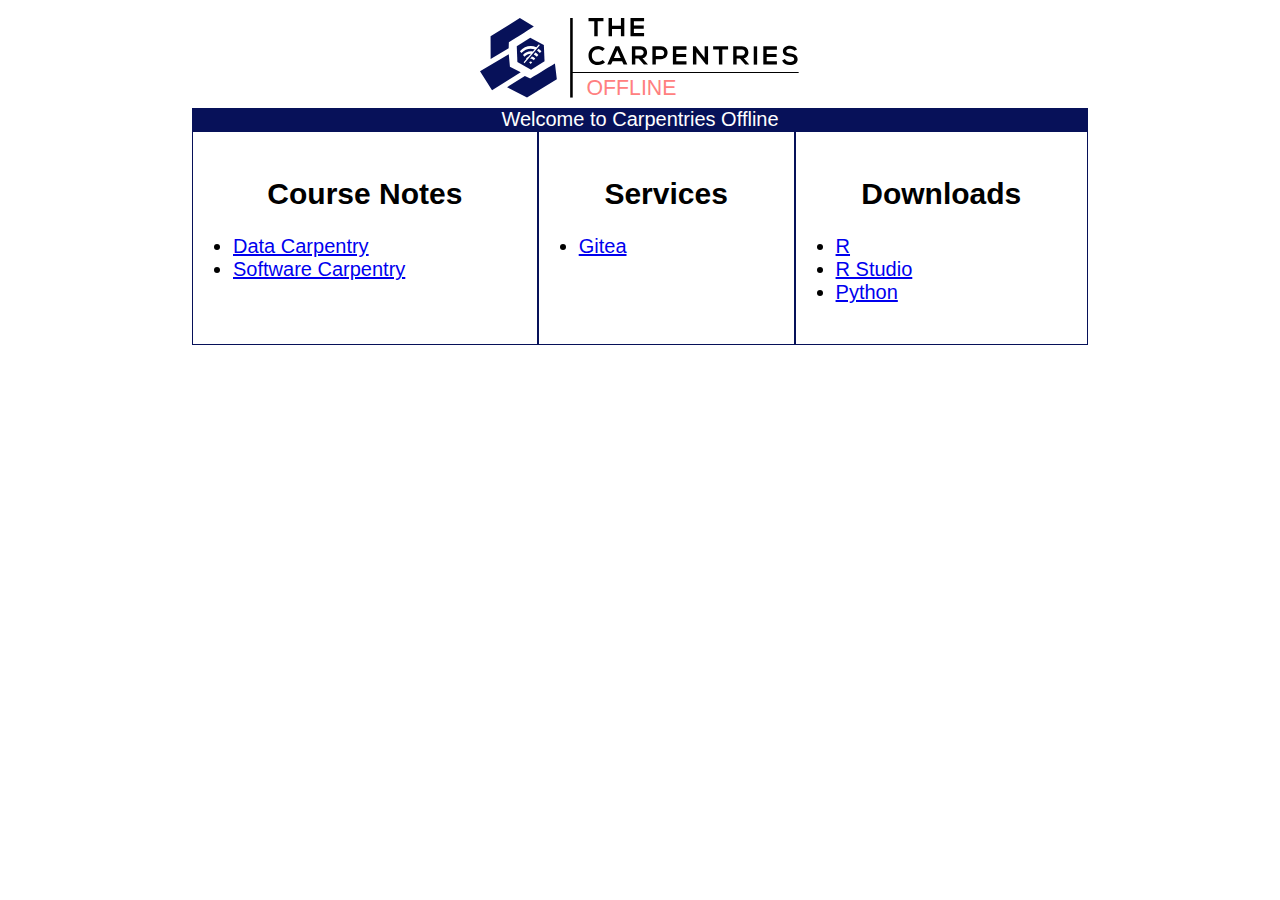
<file: html/index.html>
<html>

<head>
	<title>Welcome to Carpentries Offline</title>
	<!--<link rel="stylesheet" href="https://fonts.googleapis.com/css?family=Oswald">
	<link rel="stylesheet" href="https://fonts.googleapis.com/css?family=Domine">
	<link rel="stylesheet" href="https://fonts.googleapis.com/css?family=Playfair+Display">-->
	<link rel="stylesheet" type="text/css" href="assets/css/styles.css">
	<!-- Favicon Icon -->
	<link rel="shortcut icon" href="./assets/images/favi-con.png" type="image/x-icon">
	
</head>

<body>
	<div class="logo"><img src="assets/images/OFFLINE.svg"></div>

	<div class="titleblock">Welcome to Carpentries Offline</div>

	<div class="grid-container">
		<div>
			<h2>Course Notes</h2>
			<ul>

				<li><a href="/datacarpentry.org">Data Carpentry</a></li>
				<li><a href="/swcarpentry.github.io">Software Carpentry</a></li>
			</ul>
		</div>
		<div>
			<h2>Services</h2>
			<ul>
				<li><a href="http://carpentries-offline.org:3000" id="gitea_link">Gitea</a></li>
			</ul>
		</div>
		<div>
			<h2>Downloads</h2>
			<ul>
				<li><a href="/R">R</a></li>
				<li><a href="/rstudio">R Studio</a></li>
				<li><a href="/python">Python</a></li>
			</ul>
		</div>
	</div>

    <script>
	//change the gitea link to reflect where the webpage is being served from
	//useful for non-standard locations like docker or cloud hosts or SSH port forwards
 	document.getElementById("gitea_link").setAttribute("href", "http://" + window.location.hostname + ":3000");
    </script>

</body>

</html>
</file>
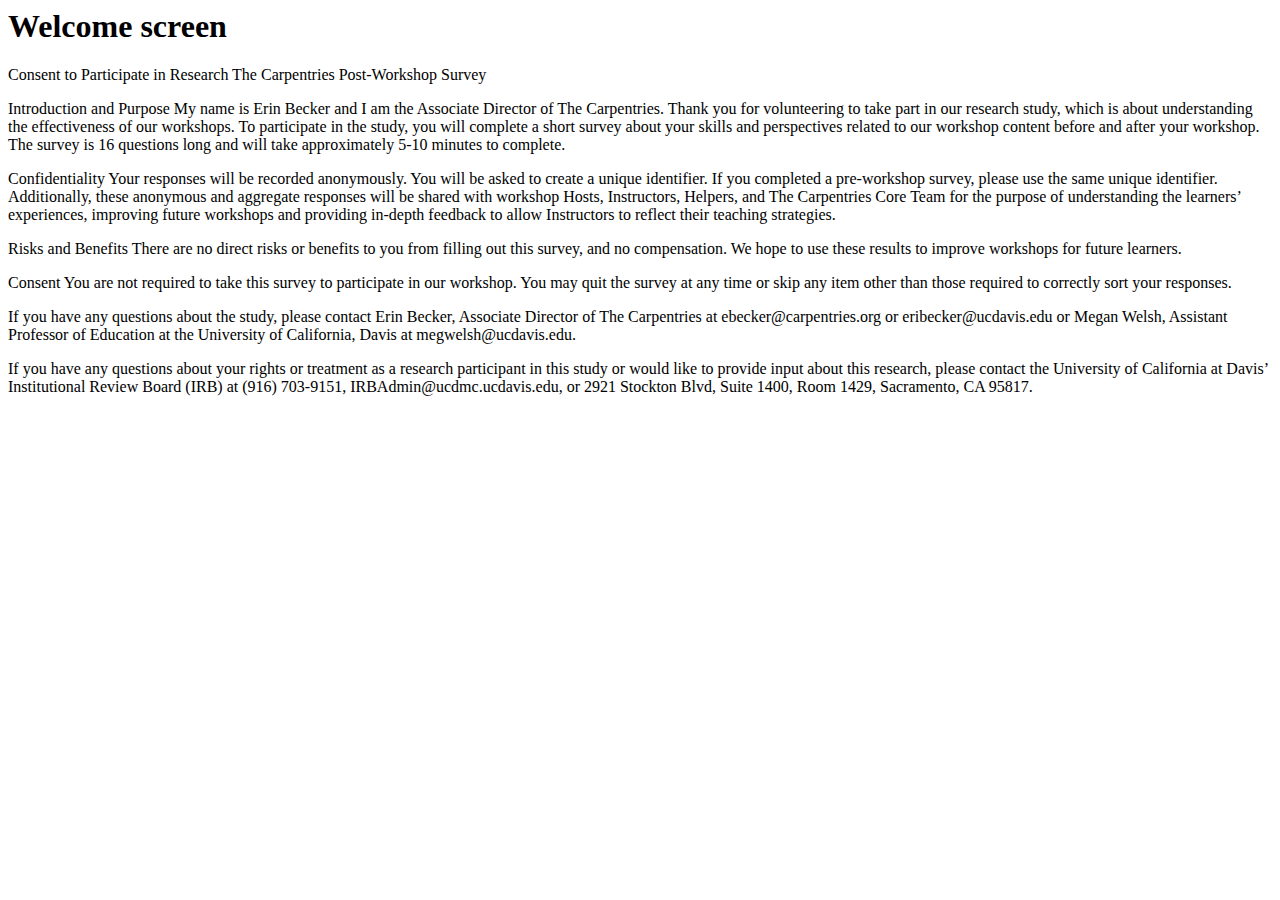
<file: html/post-workshop-survey/post-workshop-survey-page-1.html>
<html>
<head>
<title>
The Carpentries Post-Workshop Survey
</title>
<style>

.it {
	font-style: italic
	}
	</style>
</head>
<body>
<h1>Welcome screen</h1>
<p>
Consent to Participate in Research The Carpentries Post-Workshop Survey
</p><p>
Introduction and Purpose My name is Erin Becker and I am the Associate Director of The Carpentries. Thank you for volunteering to take part in our research study, which is about understanding the effectiveness of our workshops. To participate in the study, you will complete a short survey about your skills and perspectives related to our workshop content before and after your workshop. The survey is 16 questions long and will take approximately 5-10 minutes to complete.
</p><p>
Confidentiality Your responses will be recorded anonymously. You will be asked to create a unique identifier. If you completed a pre-workshop survey, please use the same unique identifier. Additionally, these anonymous and aggregate responses will be shared with workshop Hosts, Instructors, Helpers, and The Carpentries Core Team for the purpose of understanding the learners’ experiences, improving future workshops and providing in-depth feedback to allow Instructors to reflect their teaching strategies.
</p><p>
Risks and Benefits There are no direct risks or benefits to you from filling out this survey, and no compensation. We hope to use these results to improve workshops for future learners.
</p><p>
Consent You are not required to take this survey to participate in our workshop. You may quit the survey at any time or skip any item other than those required to correctly sort your responses.
</p><p>

If you have any questions about the study, please contact Erin Becker, Associate Director of The Carpentries at ebecker@carpentries.org or eribecker@ucdavis.edu or Megan Welsh, Assistant Professor of Education at the University of California, Davis at megwelsh@ucdavis.edu.
</p><p>

If you have any questions about your rights or treatment as a research participant in this study or would like to provide input about this research, please contact the University of California at Davis’ Institutional Review Board (IRB) at (916) 703-9151, IRBAdmin@ucdmc.ucdavis.edu, or 2921 Stockton Blvd, Suite 1400, Room 1429, Sacramento, CA 95817.
</p>
</file>
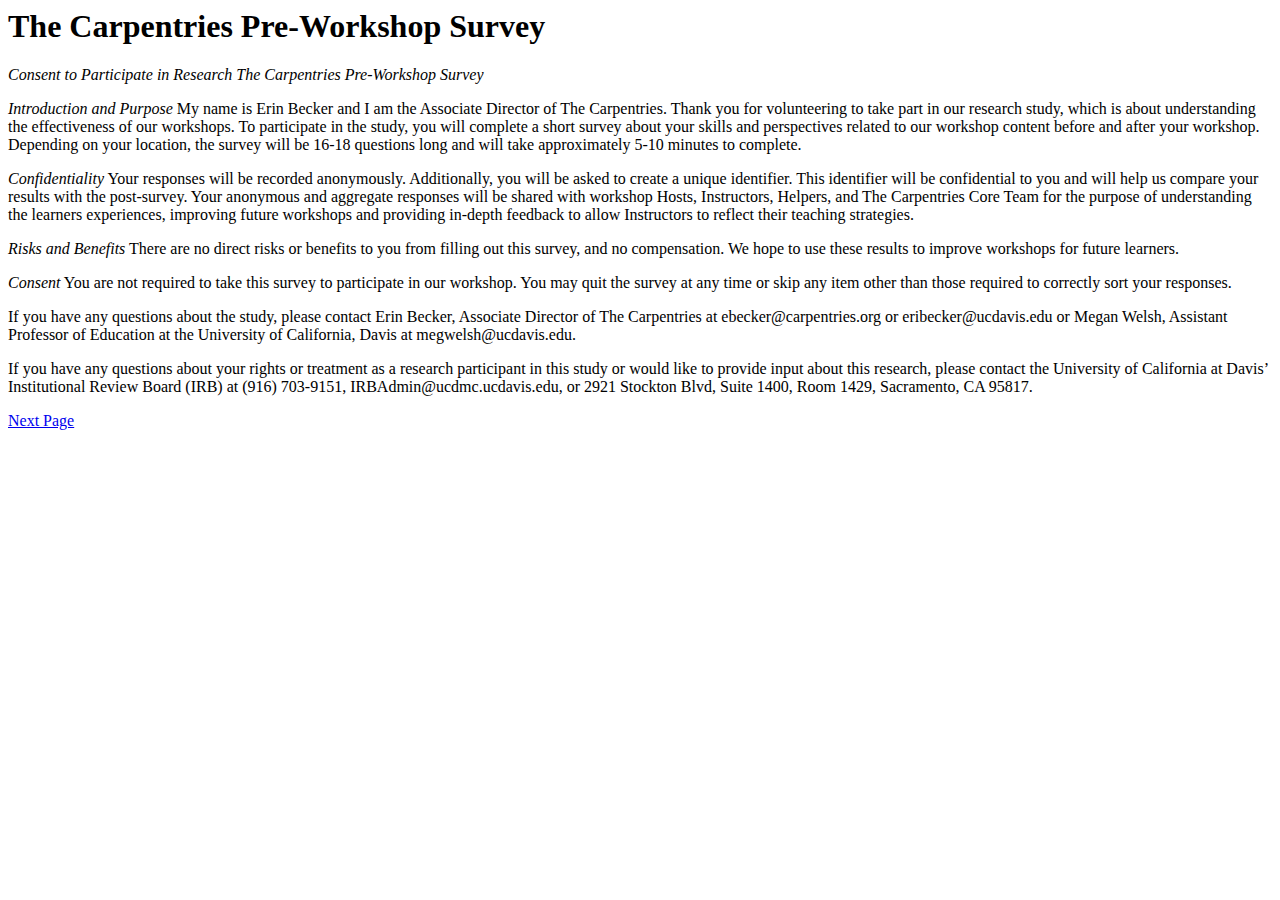
<file: html/pre-workshop-survey/pre-workshop-survey-page-1.html>
<html>
<head>
<title>
The Carpentries Pre-Workshop Survey
</title>
<style>

.it {
	font-style: italic
	}
	</style>
</head>
<body>
<h1>The Carpentries Pre-Workshop Survey</h1>
<p class="it">
Consent to Participate in Research The Carpentries Pre-Workshop Survey
</p>
<p>
<span class="it">Introduction and Purpose</span> My name is Erin Becker and I am the Associate Director of The Carpentries. Thank you for volunteering to take part in our research study, which is about understanding the effectiveness of our workshops. To participate in the study, you will complete a short survey about your skills and perspectives related to our workshop content before and after your workshop. Depending on your location, the survey will be 16-18 questions long and will take approximately 5-10 minutes to complete.
</p><p>
<span class="it">Confidentiality</span> Your responses will be recorded anonymously. Additionally, you will be asked to create a unique identifier. This identifier will be confidential to you and will help us compare your results with the post-survey. Your anonymous and aggregate responses will be shared with workshop Hosts, Instructors, Helpers, and The Carpentries Core Team for the purpose of understanding the learners experiences, improving future workshops and providing in-depth feedback to allow Instructors to reflect their teaching strategies.
</p><p>
<span class="it">Risks and Benefits</span> There are no direct risks or benefits to you from filling out this survey, and no compensation. We hope to use these results to improve workshops for future learners.
</p><p>
<span class="it">Consent</span> You are not required to take this survey to participate in our workshop. You may quit the survey at any time or skip any item other than those required to correctly sort your responses.
</p><p>
If you have any questions about the study, please contact Erin Becker, Associate Director of The Carpentries at ebecker@carpentries.org or eribecker@ucdavis.edu or Megan Welsh, Assistant Professor of Education at the University of California, Davis at megwelsh@ucdavis.edu.
</p><p>
If you have any questions about your rights or treatment as a research participant in this study or would like to provide input about this research, please contact the University of California at Davis’ Institutional Review Board (IRB) at (916) 703-9151, IRBAdmin@ucdmc.ucdavis.edu, or 2921 Stockton Blvd, Suite 1400, Room 1429, Sacramento, CA 95817.
</p>
<p>
<a href="pre-workshop-survey-page-2.html"</a>Next Page</a>
</body>
</html>
</file>
<file: html/assets/css/styles.css>
body {
  /* border: 1px solid rgb(7, 17, 89); */
  width: 70%;
  margin-left: auto;
  margin-right: auto;
}

.logo {
  /* border: 1px solid red; */
  text-align: center;
  margin-left: auto;
  margin-right: auto;
  padding: 10px;
}

.titleblock {
  /* border: 1px solid red; */
  text-align: center;
  margin-left: auto;
  margin-right: auto;
  color: white;
  background: rgb(7, 17, 89);
  font-family: 'Oswald', "Arial","Helvetica",'sans-serif';
  font-size: 20px;
}

.grid-container {
  display: grid;
  grid-template-columns: auto auto auto;
  font-family: 'Oswald', "Arial","Helvetica",'sans-serif';

}

.grid-container > div {
  border: 1px solid rgb(7, 17, 89);
  background-color: rgba(255, 255, 255, 0.8);
  text-align: center;
  padding: 20px 0;
  font-size: 20px;
}

li {
    text-align: left;
}
</file>
